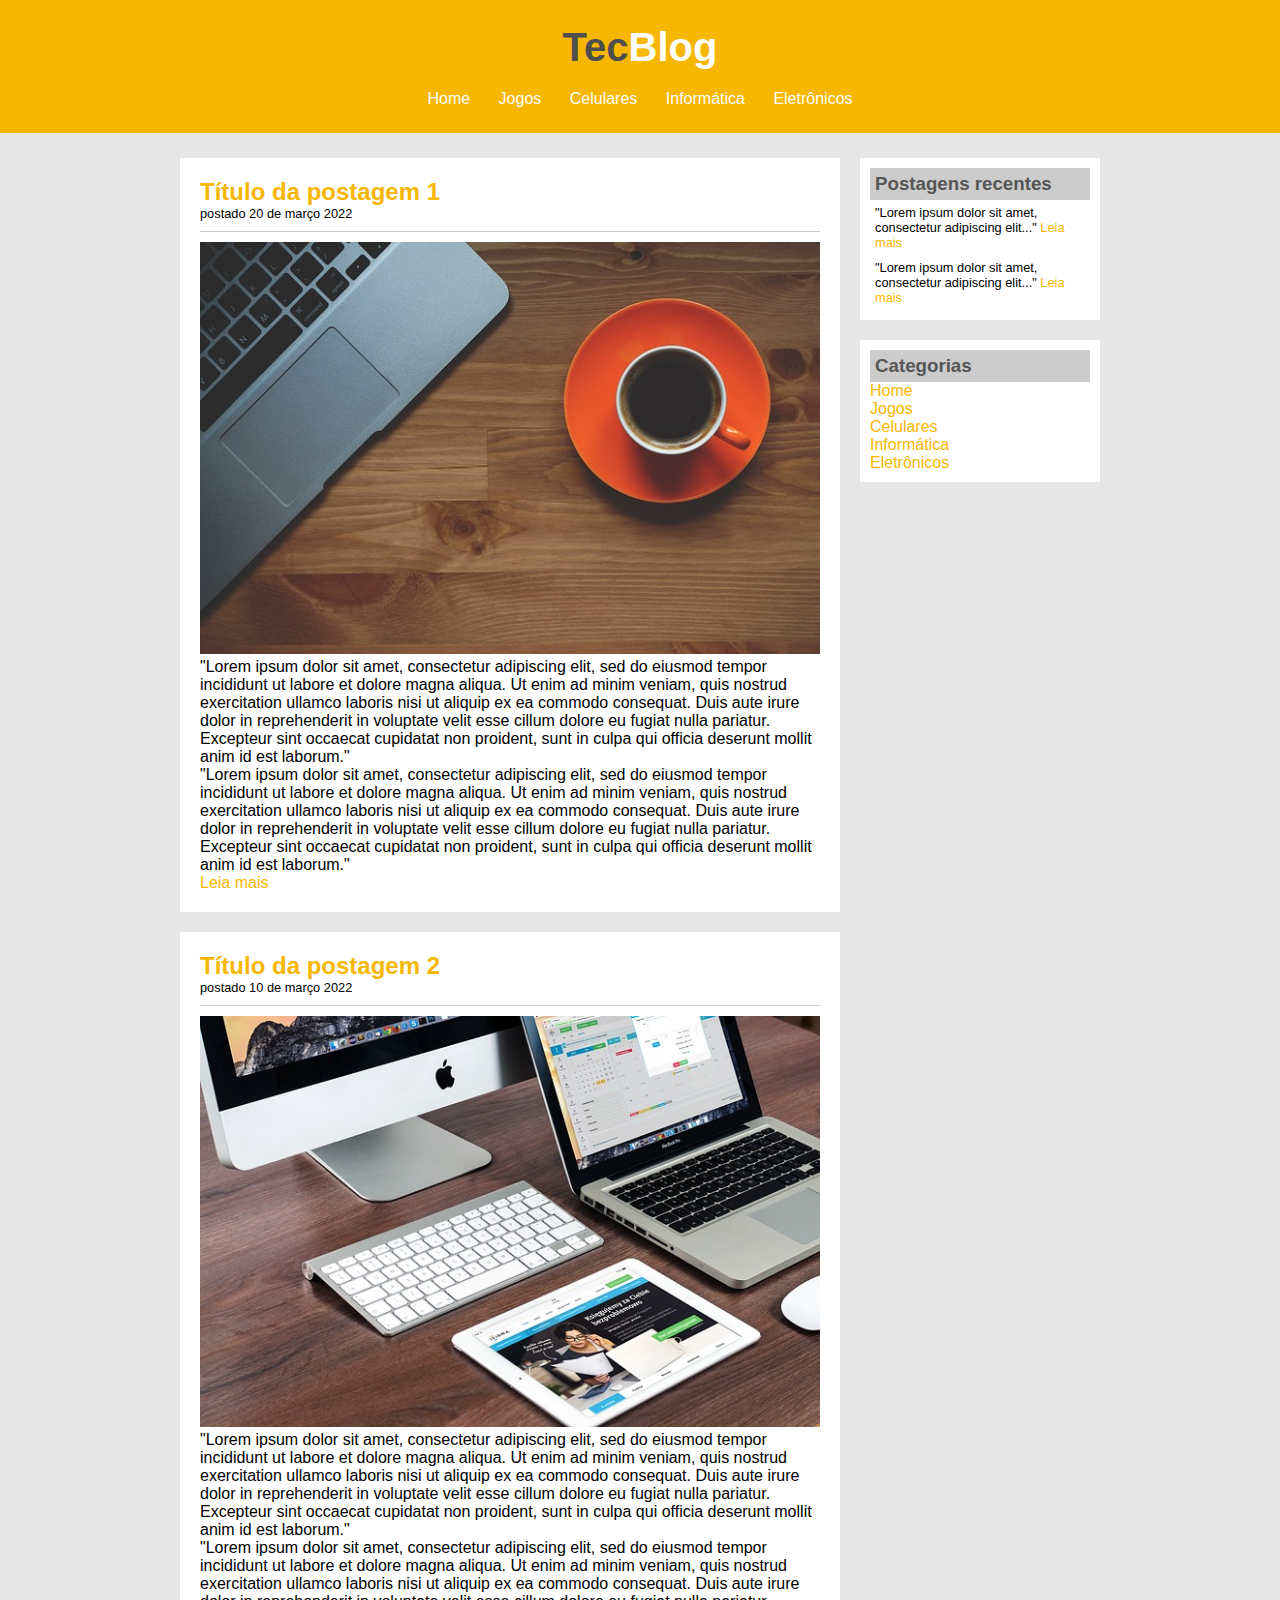
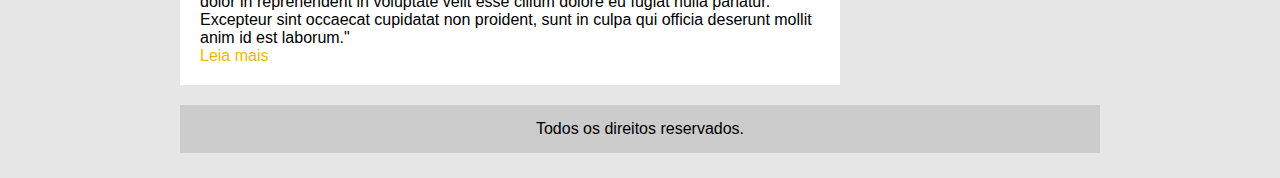
<file: projeto_tecblog/index.html>
<!DOCTYPE html>
<html>
<head>
	<title>TecBlog- O seu Blog de Tecnologia</title>
	<meta charset="utf-8">
	<link rel="stylesheet" type="text/css" href="css/style.css">
</head>
<body>
	<div id="cabecalho">
		<div id="logo">
			<h1>Tec<span class="branco">Blog</span></h1>
		</div>
		<div id="menu">
			<a href="index.html">Home</a>
			<a href="jogos.html">Jogos</a>
			<a href="celulares.html">Celulares</a>
			<a href="informatica.html">Informática</a>
			<a href="eletronicos.html">Eletrônicos</a>
			</div>
		</div>
		<div id="principal">

			<div id="postagens">
				<div class= "principais_postagens">
				<h2> Título da postagem 1</h2>
				<span class="data-postagem"> postado 20 de março 2022</span>
				<img width="620px"src="img/imagem1.jpg">
				<p>"Lorem ipsum dolor sit amet, consectetur adipiscing elit, sed do eiusmod tempor incididunt ut labore et dolore magna aliqua. Ut enim ad minim veniam, quis nostrud exercitation ullamco laboris nisi ut aliquip ex ea commodo consequat. Duis aute irure dolor in reprehenderit in voluptate velit esse cillum dolore eu fugiat nulla pariatur. Excepteur sint occaecat cupidatat non proident, sunt in culpa qui officia deserunt mollit anim id est laborum."</p>
				<p>"Lorem ipsum dolor sit amet, consectetur adipiscing elit, sed do eiusmod tempor incididunt ut labore et dolore magna aliqua. Ut enim ad minim veniam, quis nostrud exercitation ullamco laboris nisi ut aliquip ex ea commodo consequat. Duis aute irure dolor in reprehenderit in voluptate velit esse cillum dolore eu fugiat nulla pariatur. Excepteur sint occaecat cupidatat non proident, sunt in culpa qui officia deserunt mollit anim id est laborum."</p>
				<a href="">Leia mais</a>
				</div>
				<div class= "principais_postagens">
				<h2> Título da postagem 2</h2>
				<span class="data-postagem"> postado 10 de março 2022</span>
				<img width="620px"src="img/imagem2.jpg">
				<p>"Lorem ipsum dolor sit amet, consectetur adipiscing elit, sed do eiusmod tempor incididunt ut labore et dolore magna aliqua. Ut enim ad minim veniam, quis nostrud exercitation ullamco laboris nisi ut aliquip ex ea commodo consequat. Duis aute irure dolor in reprehenderit in voluptate velit esse cillum dolore eu fugiat nulla pariatur. Excepteur sint occaecat cupidatat non proident, sunt in culpa qui officia deserunt mollit anim id est laborum."</p>
				<p>"Lorem ipsum dolor sit amet, consectetur adipiscing elit, sed do eiusmod tempor incididunt ut labore et dolore magna aliqua. Ut enim ad minim veniam, quis nostrud exercitation ullamco laboris nisi ut aliquip ex ea commodo consequat. Duis aute irure dolor in reprehenderit in voluptate velit esse cillum dolore eu fugiat nulla pariatur. Excepteur sint occaecat cupidatat non proident, sunt in culpa qui officia deserunt mollit anim id est laborum."</p>
				<a href="">Leia mais</a>
				</div>

			</div>
			<div id="menu-lateral">
				<div class="conteudo-lateral">
					<h3>Postagens recentes</h3>
					<div class="postagem-lateral" style="border-bottom: none">
						"Lorem ipsum dolor sit amet, consectetur adipiscing elit..."
						<a href="">Leia mais</a><br>
					</div>
					<div class="postagem-lateral" style="border-bottom: none">
						"Lorem ipsum dolor sit amet, consectetur adipiscing elit..."
						<a href="">Leia mais</a><br>
					</div>
				</div>
				<div class="conteudo-lateral">
					<h3>Categorias</h3>
				<a href="index.html">Home</a><br>
				<a href="jogos.html">Jogos</a><br>
				<a href="celulares.html">Celulares</a><br>
				<a href="informatica.html">Informática</a><br>
				<a href="eletronicos.html">Eletrônicos</a><br>
				</div>
			</div>

			<div id="rodape">
			Todos os direitos reservados.
			</div>
		</div>
</body>
</html>
</file>
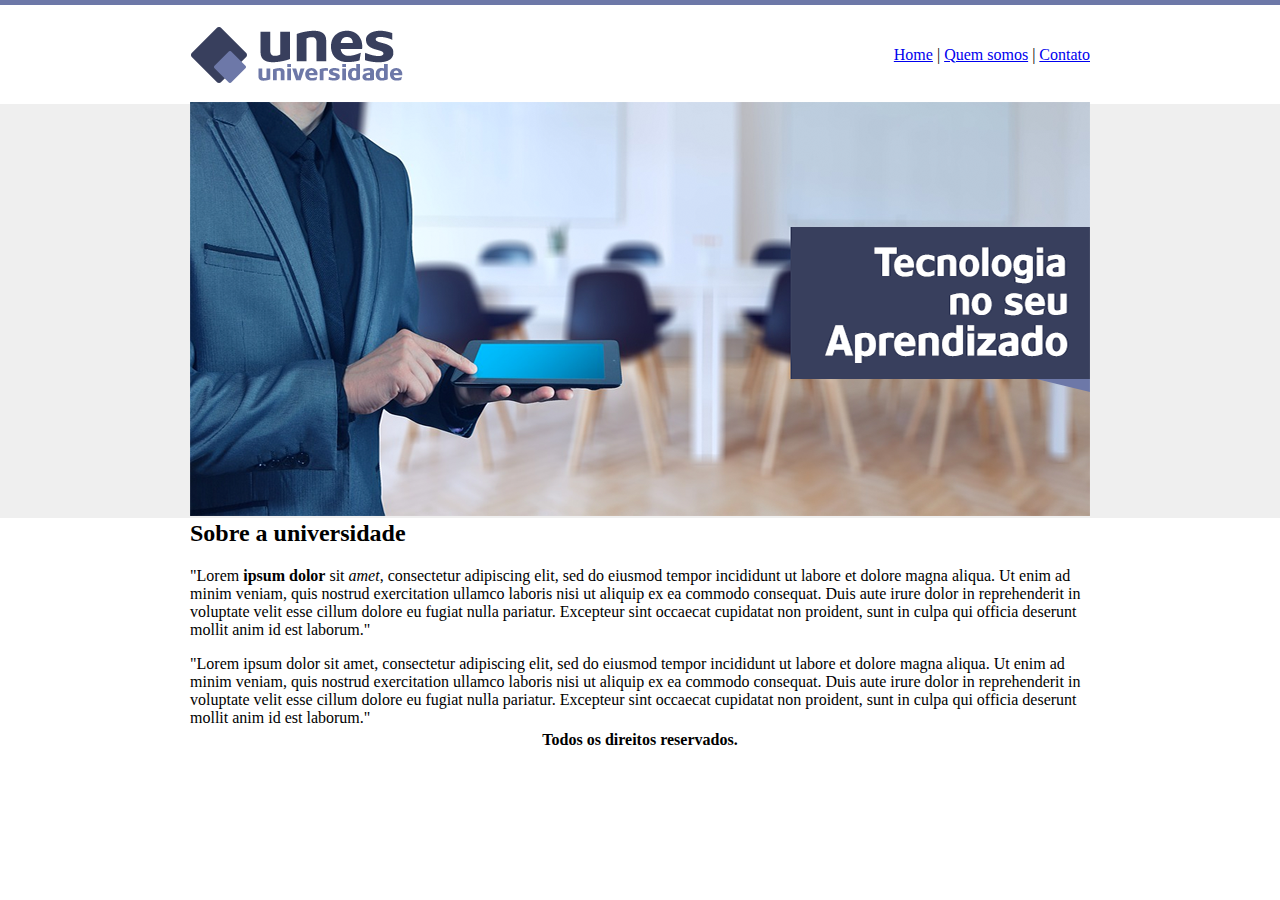
<file: projeto_unes/index.html>
<html>
    <head>
        <title>UNES - Página Principal</title>
        <meta charset="utf-8">
    </head>
<body background="img/fundo.png">
    <table border="0" width="900" align="center">
        <tr>
            <td height="89"><img src="img/logo.png"></td>
            <td align="right">
                <a href="index.html">Home</a> |
                <a href="quem-somos.html">Quem somos</a> |
                <a href="contato.html">Contato</a>
            </td>
        </tr>
        <td colspan="2">
            <img src="img/capa.png">
        </td>
        </tr>
        <tr>
            <td colspan="2">
                <h2>Sobre a universidade</h2>
            <p>"Lorem <strong>ipsum dolor</strong> sit <em>amet</em>, consectetur adipiscing elit, sed do eiusmod tempor incididunt ut labore et dolore magna aliqua. Ut enim ad minim veniam, quis nostrud exercitation ullamco laboris nisi ut aliquip ex ea commodo consequat. Duis aute irure dolor in reprehenderit in voluptate velit esse cillum dolore eu fugiat nulla pariatur. Excepteur sint occaecat cupidatat non proident, sunt in culpa qui officia deserunt mollit anim id est laborum."</p>
            <p>"Lorem ipsum dolor sit amet, consectetur adipiscing elit, sed do eiusmod tempor incididunt ut labore et dolore magna aliqua. Ut enim ad minim veniam, quis nostrud exercitation ullamco laboris nisi ut aliquip ex ea commodo consequat. Duis aute irure dolor in reprehenderit in voluptate velit esse cillum dolore eu fugiat nulla pariatur. Excepteur sint occaecat cupidatat non proident, sunt in culpa qui officia deserunt mollit anim id est laborum."</p>
            </td>
        </tr>
        <tr>
            <td colspan="2" align="center">
                <h4>Todos os direitos reservados.</h4>
            </td>
        </tr>
    </table>
</body>

</html>
</file>
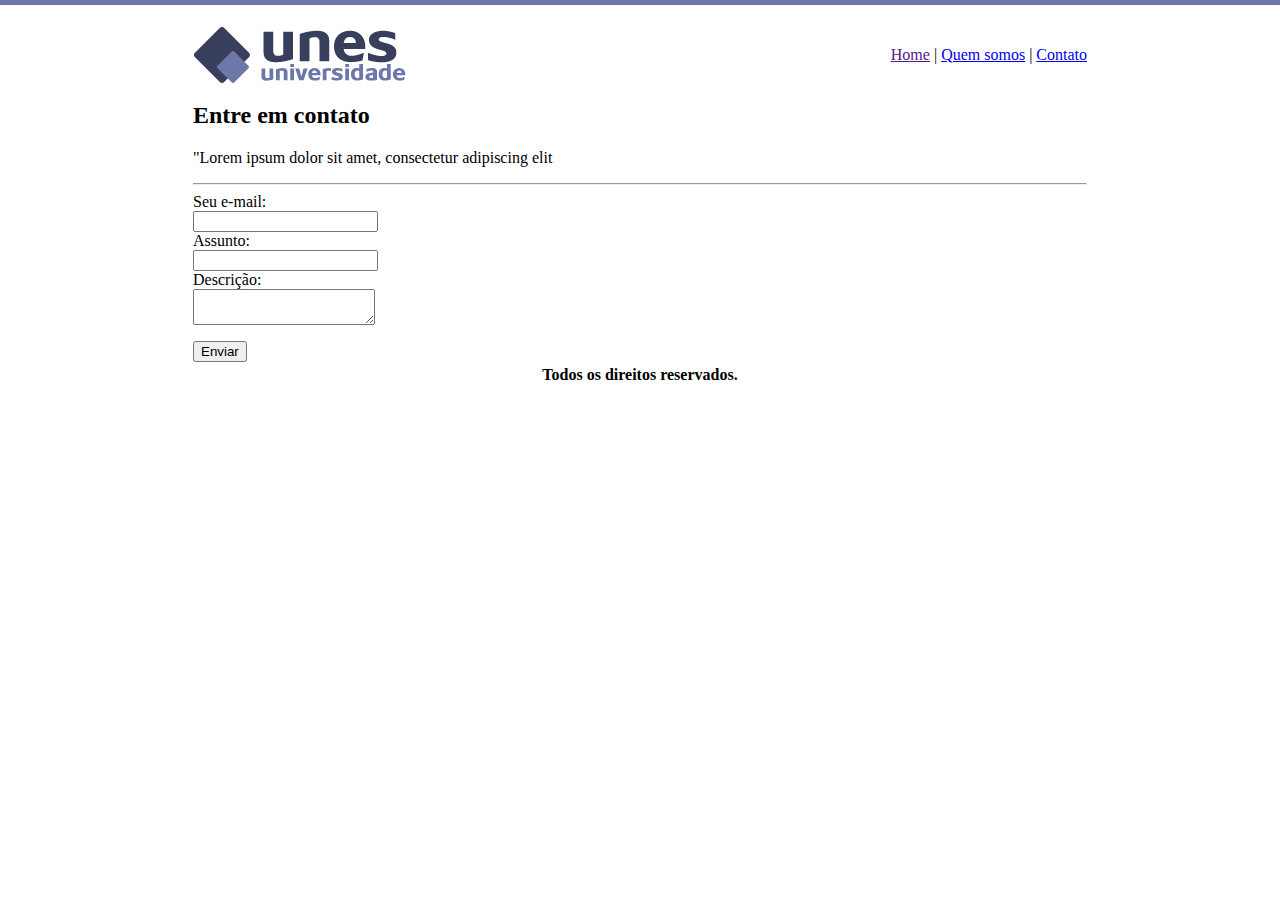
<file: projeto_unes/contato.html>
<html>
    <head>
        <title>UNES - Página Principal</title>
        <meta charset="utf-8">
    </head>
<body background="img/fundo2.png">
    <table border="0" width="900" align="center">
        <tr>
            <td height="89"><img src="img/logo.png"></td>
            <td align="right">
                <a href="">Home</a> |
                <a href="quem-somos.html">Quem somos</a> |
                <a href="contato.html">Contato</a>
            </td>
        </tr>
        <td colspan="2">
            <h2>Entre em contato</h2>

            <p>"Lorem ipsum dolor sit amet, consectetur adipiscing elit </p>

            <hr>
            <form>
                Seu e-mail:<br>
                <input type="text" name="email"><br>
                Assunto:<br>
                <input type="text" name="assunto"><br>
                Descrição:<br>
                <textarea></textarea>
                </form>

                <input type="submit" value="Enviar">
        <tr>
            <td colspan="2" align="center">
                <h4>Todos os direitos reservados.</h4>
            </td>
        </tr>
    </table>
</body>

</html>
</file>
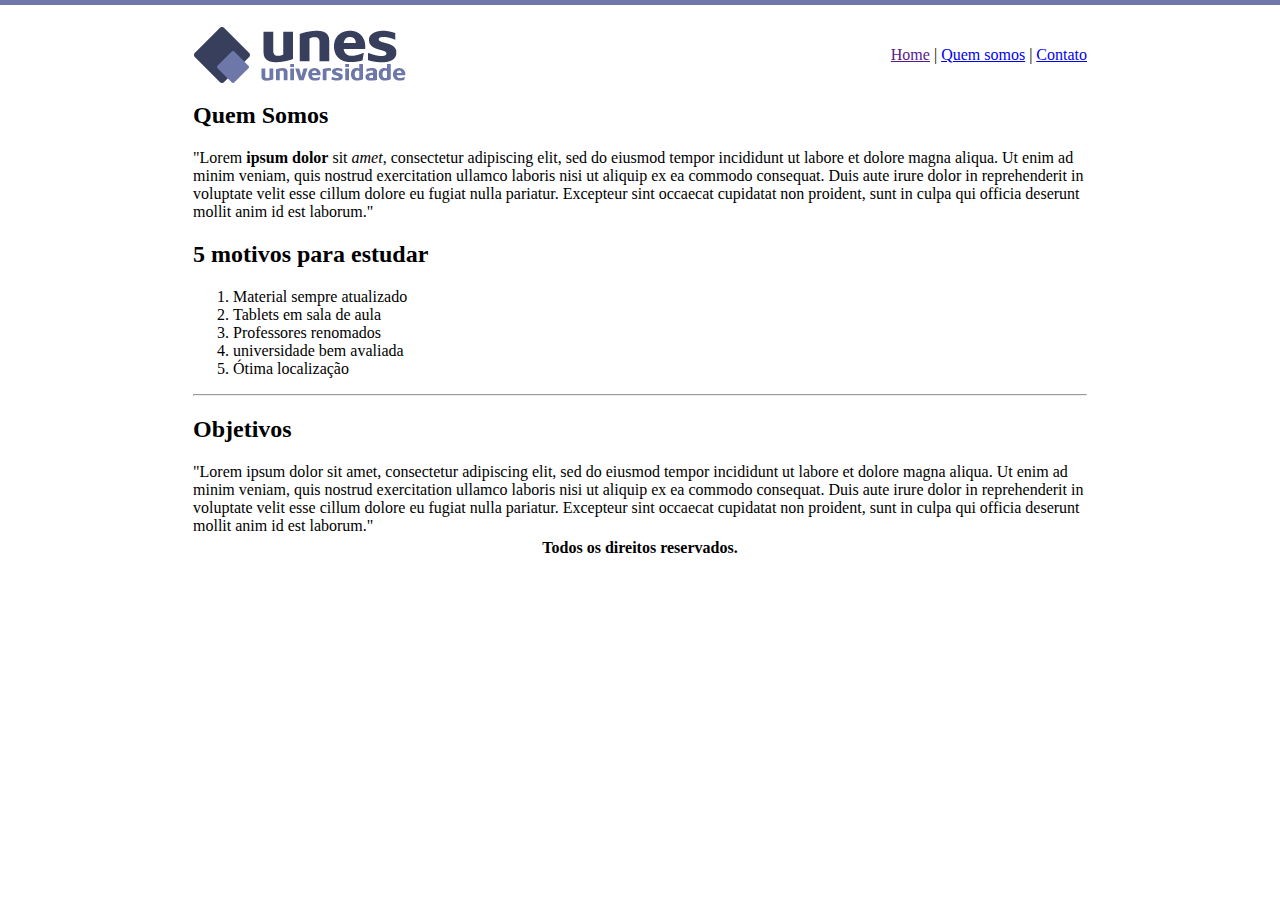
<file: projeto_unes/quem-somos.html>
<html>
    <head>
        <title>UNES - Página Principal</title>
        <meta charset="utf-8">
    </head>
<body background="img/fundo2.png">
    <table border="0" width="900" align="center">
        <tr>
            <td height="89"><img src="img/logo.png"></td>
            <td align="right">
                <a href="">Home</a> |
                <a href="quem-somos.html">Quem somos</a> |
                <a href="contato.html">Contato</a>
            </td>
        </tr>
        <td colspan="2">
            <h2>Quem Somos</h2>

            <p>"Lorem <strong>ipsum dolor</strong> sit <em>amet</em>, consectetur adipiscing elit, sed do eiusmod tempor incididunt ut labore et dolore magna aliqua. Ut enim ad minim veniam, quis nostrud exercitation ullamco laboris nisi ut aliquip ex ea commodo consequat. Duis aute irure dolor in reprehenderit in voluptate velit esse cillum dolore eu fugiat nulla pariatur. Excepteur sint occaecat cupidatat non proident, sunt in culpa qui officia deserunt mollit anim id est laborum."</p>

            <h2>5 motivos para estudar</h2>
            <ol>
                <li>Material sempre atualizado</li>
                <li>Tablets em sala de aula</li>
                <li>Professores renomados</li>
                <li>universidade bem avaliada</li>
                <li>Ótima localização</li>
            </ol>

            <hr>
            <h2>Objetivos</h2>
            <p>"Lorem ipsum dolor sit amet, consectetur adipiscing elit, sed do eiusmod tempor incididunt ut labore et dolore magna aliqua. Ut enim ad minim veniam, quis nostrud exercitation ullamco laboris nisi ut aliquip ex ea commodo consequat. Duis aute irure dolor in reprehenderit in voluptate velit esse cillum dolore eu fugiat nulla pariatur. Excepteur sint occaecat cupidatat non proident, sunt in culpa qui officia deserunt mollit anim id est laborum."</p>

        </td>
        </tr>
        <tr>
            <td colspan="2" align="center">
                <h4>Todos os direitos reservados.</h4>
            </td>
        </tr>
    </table>
</body>

</html>
</file>
<file: projeto_tecblog/css/style.css>
*{
	margin: 0;
	padding:0;
}

body{
	font-size: 1em;
	font-family: "Trebuchet MS", Helvetica, sans-serif;
	background: #e6e6e6;
}

#logo, #menu{
	padding: 10px;
}
#principal{
	width: 920px;
	margin: 0 auto;
	padding: 25px;
}

#postagens{
	width: 660px;
	float: left;
	/* Float é para deixar o elemento flutuante e posicionar da melhor maneira*/
}

.principais_postagens{
	padding: 20px;
	margin-bottom: 20px;
	background: white;

}
#menu-lateral{
	width: 240px;
	float: right;
	/* Float é para deixar o elemento flutuante e posicionar da melhor maneira*/
}
.conteudo-lateral{
	background: white;
	padding: 10px;
	margin-bottom: 20px;
}
.postagem-lateral{
	font-size: 0.8em;
	padding: 5px;
	/*border-bottom: 1px dotted #CCC;*/
	/* dotted é para ficar pontilhado*/
}
#rodape{
	clear: both;
	/* clear both é para remover o fluxo de elementos flutuantes*/
	background: #CCC;
	text-align: center;
	padding: 15px;
}
/* Formatação do Menu*/
a{
	text-decoration: none;
}

a:link, a:visited {
	color: #f7b600;
}

a:hover{
	text-decoration: underline;
}


#cabecalho{
	background-color: #f7b600;
	padding: 15px;
	text-align: center;
}
#cabecalho a:link, #cabecalho a:visited {
	color: #FFF;
	padding: 8px 12px;
}

#cabecalho a:hover{
	color:#f7b600;
	background: #FFF;
	text-decoration: none;
}

/*Formatação em geral*/
h1{
	color: #4e4e4e;
	font-size: 2.5em;
}

h2{
	color: #f7b600;
}

h3{
	color: #565656;
	background: #CCC;
	padding: 5px;
}
.branco{
	color: white;
}

.data-postagem {
	font-size: 0.8em;
	border-bottom:1px solid #CCC;
	padding-bottom: 10px;
	margin-bottom: 10px;
	display: block;
}
</file>
